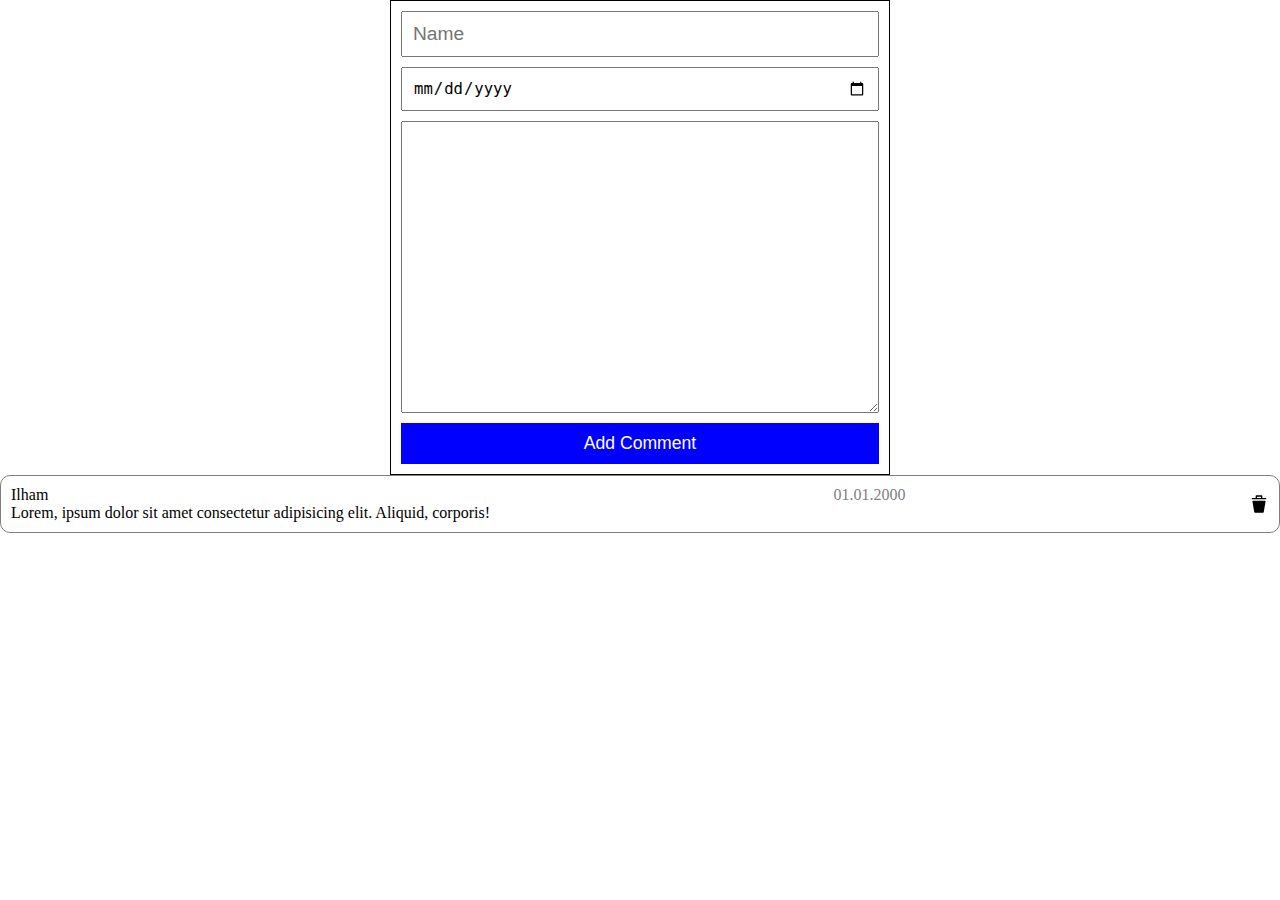
<file: classwork/index.html>
<!DOCTYPE html>
<html lang="en">

<head>
    <meta charset="UTF-8">
    <meta http-equiv="X-UA-Compatible" content="IE=edge">
    <meta name="viewport" content="width=device-width, initial-scale=1.0">
    <link rel="stylesheet" href="/classwork/style.css">
    <title>Document</title>
</head>

<body>
    <div class="container">
        <form id="form">
            <input type="text" name="username" id="name" placeholder="Name">
            <input type="date" name="commentdate" id="date">
            <textarea id="comment" rows="15" name="comment"></textarea>
            <button id="btn">Add Comment</button>
        </form>
    </div>
    <div class="comment-block">
        <div class="comment">
            <div class="info">
                <div class="text">
                    <p>Ilham</p>
                    <p>Lorem, ipsum dolor sit amet consectetur adipisicing elit. Aliquid, corporis!</p>
                </div>
                <div class="date">
                    01.01.2000
                </div>
                <img id="delete-block" src="/classwork/waste-basket.svg" alt="">
            </div>
        </div>
        <script src="/classwork/main.js"></script>
</body>

</html>
</file>
<file: classwork/style.css>
* {
    margin: 0;
    padding: 0;
    box-sizing: border-box;
}

.container {
    max-width: 500px;
    width: 80%;
    margin-inline: auto;
    padding: 10px;
    border: 1px solid black;
}

form {
    width: 100%;
    display: flex;
    flex-direction: column;
    gap: 10px;
}

input,
textarea {
    font-size: 1.2em;
    padding: 10px;
}

button {
    padding: 10px;
    background: blue;
    color: white;
    font-size: 1.1rem;
    border: none;
    cursor: pointer;
}

.comment{
    border: 1px solid gray;
    border-radius: 10px;
    display: flex;
    flex-direction: column;
    gap: 10;
    padding: 10px;
}

.comment img{
    width: 20px;
}

.info{
    display: flex;
    justify-content: space-between;
}

.date{
    color: gray;
}
</file>
